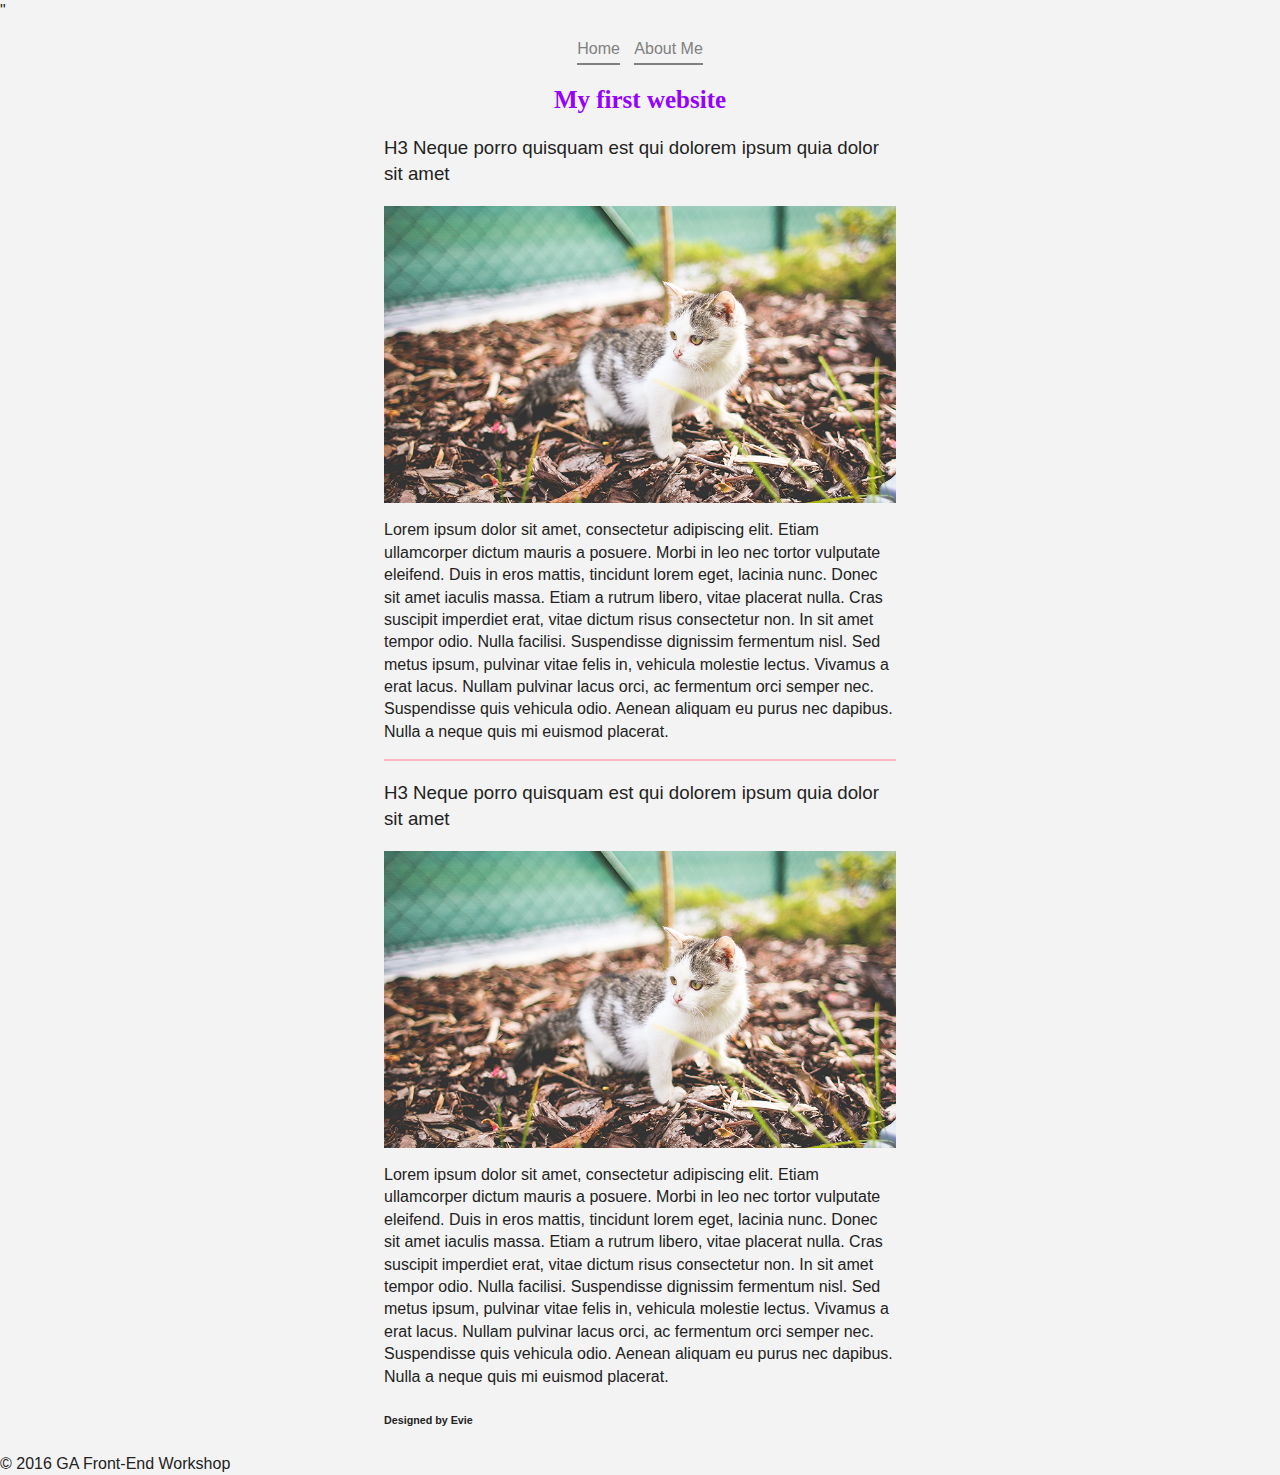
<file: my_first_website/index.html>
<!doctype html>
<html class="no-js" lang="">
    <head>
        <meta charset="utf-8">
        <meta http-equiv="X-UA-Compatible" content="IE=edge,chrome=1">
        <title>My First Website</title>
        <meta name="description" content="">
        <meta name="viewport" content="width=device-width, initial-scale=1">

        <link rel="stylesheet" href="css/normalize.min.css">
        <link rel="stylesheet" href="css/main.css">
        <link href='https://fonts.googleapis.com/css?family=Open+Sans' rel='stylesheet' type='text/css'>"

        <!--[if lt IE 9]>
            <script src="//html5shiv.googlecode.com/svn/trunk/html5.js"></script>
            <script>window.html5 || document.write('<script src="js/vendor/html5shiv.js"><\/script>')</script>
        <![endif]-->
    </head>
    <body>
        <nav>
            <ul>
               <li><a href="index.html">Home</a></li>
                <li><a href="about.html">About Me</a></li>
            </ul>
       </nav>
       <h1>My first website</h1>
       <div>
           <article>
                <h3>H3 Neque porro quisquam est qui dolorem ipsum quia dolor sit amet</h3>
                <div class="img-wrapper">
                 <img src="img/cat.png">
                </div>
                <p>Lorem ipsum dolor sit amet, consectetur adipiscing elit. Etiam ullamcorper dictum mauris a posuere. Morbi in leo nec tortor vulputate eleifend. Duis in eros mattis, tincidunt lorem eget, lacinia nunc. Donec sit amet iaculis massa. Etiam a rutrum libero, vitae placerat nulla. Cras suscipit imperdiet erat, vitae dictum risus consectetur non. In sit amet tempor odio. Nulla facilisi. Suspendisse dignissim fermentum nisl. Sed metus ipsum, pulvinar vitae felis in, vehicula molestie lectus. Vivamus a erat lacus. Nullam pulvinar lacus orci, ac fermentum orci semper nec. Suspendisse quis vehicula odio. Aenean aliquam eu purus nec dapibus. Nulla a neque quis mi euismod placerat.</p>
            </article>
             <article>
                <h3>H3 Neque porro quisquam est qui dolorem ipsum quia dolor sit amet</h3>
                <img src="img/cat.png">
                <p>Lorem ipsum dolor sit amet, consectetur adipiscing elit. Etiam ullamcorper dictum mauris a posuere. Morbi in leo nec tortor vulputate eleifend. Duis in eros mattis, tincidunt lorem eget, lacinia nunc. Donec sit amet iaculis massa. Etiam a rutrum libero, vitae placerat nulla. Cras suscipit imperdiet erat, vitae dictum risus consectetur non. In sit amet tempor odio. Nulla facilisi. Suspendisse dignissim fermentum nisl. Sed metus ipsum, pulvinar vitae felis in, vehicula molestie lectus. Vivamus a erat lacus. Nullam pulvinar lacus orci, ac fermentum orci semper nec. Suspendisse quis vehicula odio. Aenean aliquam eu purus nec dapibus. Nulla a neque quis mi euismod placerat.</p>
                <h6>Designed by Evie</h6>
             </article>
         </div>
        <footer>&copy; 2016 GA Front-End Workshop</footer>
    </body>
</html>
</file>
<file: my_first_website/css/main.css>
/*! HTML5 Boilerplate v5.0 | MIT License | http://h5bp.com/ */

html {
    color: #222;
    font-size: 1em;
    line-height: 1.4;
    background: #f3f3f3;
}

::-moz-selection {
    background: #b3d4fc;
    text-shadow: none;
}

::selection {
    background: #b3d4fc;
    text-shadow: none;
}

hr {
    display: block;
    height: 1px;
    border: 0;
    border-top: 1px solid #ccc;
    margin: 1em 0;
    padding: 0;
}

audio,
canvas,
iframe,
img,
svg,
video {
    vertical-align: middle;
}

fieldset {
    border: 0;
    margin: 0;
    padding: 0;
}

textarea {
    resize: vertical;
}

.browserupgrade {
    margin: 0.2em 0;
    background: #EEE;
    color: #000;
    padding: 0.2em 0;
}


/* ==========================================================================
   Author's custom styles
   ========================================================================== */
body{
  font-family:'lato',sans-serif;
}

h1 {
  color: #9500FF; 
  font-size: 25px;
  text-align: center;
  font-family:'Slabo 27px', Serif;
  }

h3{
  font-family: 'Roboto',sans-serif;
  font-weight:500;
}

li{
    display:inline-block;
    border-bottom: 2px solid gray;
    padding-bottom: 2px;
    margin-right:10px;
    transition:0.5s;
}

li:last-child{
    margin-right:0;
}

li a{
    color:gray;
    text-decoration:none;
    transition:0.5s;

}

li:hover{
    border-bottom: 2px solid darkorange;
}

li:hover a{
    color:darkorange;
}

ul {
    padding-left: 0;
    text-align: center;
}

article {
    width: 40%;
    margin: 0 auto;
    border-bottom: 2px solid lightpink;
}

article:last-child {
    border-bottom: none;
}

article img {
    width: 100%;
    display:block;
    margin:0 auto;
    transition:0.5s;
    filter: linear-gradient(to right, rgba(255,0,0,0), rgba(255,0,0,1)); /* Standard syntax (must be last) */;

}

article img:hover{
    transform:scale(1.1);
}

.img-wrapper{
    width:100%;
    margin: 0 auto;
    overflow:hidden;
}



/* ==========================================================================
   Media Queries
   ========================================================================== */

@media only screen and (min-width: 35em) {

}

@media print,
       (-o-min-device-pixel-ratio: 5/4),
       (-webkit-min-device-pixel-ratio: 1.25),
       (min-resolution: 120dpi) {

}

/* ==========================================================================
   Helper classes
   ========================================================================== */

.hidden {
    display: none !important;
    visibility: hidden;
}

.visuallyhidden {
    border: 0;
    clip: rect(0 0 0 0);
    height: 1px;
    margin: -1px;
    overflow: hidden;
    padding: 0;
    position: absolute;
    width: 1px;
}

.visuallyhidden.focusable:active,
.visuallyhidden.focusable:focus {
    clip: auto;
    height: auto;
    margin: 0;
    overflow: visible;
    position: static;
    width: auto;
}

.invisible {
    visibility: hidden;
}

.clearfix:before,
.clearfix:after {
    content: " ";
    display: table;
}

.clearfix:after {
    clear: both;
}

.clearfix {
    *zoom: 1;
}

/* ==========================================================================
   Print styles
   ========================================================================== */

@media only screen and (max-width: 780px) {
  article {
    width:70%;
  }
}

@media only screen and (max-width:500px){
  li {
    margin-right:20px;
  }
  li a{
    font-size:24px;
  }
}
@media print {
    *,
    *:before,
    *:after {
        background: transparent !important;
        color: #000 !important;
        box-shadow: none !important;
        text-shadow: none !important;
    }

    a,
    a:visited {
        text-decoration: underline;
    }

    a[href]:after {
        content: " (" attr(href) ")";
    }

    abbr[title]:after {
        content: " (" attr(title) ")";
    }

    a[href^="#"]:after,
    a[href^="javascript:"]:after {
        content: "";
    }

    pre,
    blockquote {
        border: 1px solid #999;
        page-break-inside: avoid;
    }

    thead {
        display: table-header-group;
    }

    tr,
    img {
        page-break-inside: avoid;
    }

    img {
        max-width: 100% !important;
    }

    p,
    h2,
    h3 {
        orphans: 3;
        widows: 3;
    }

    h2,
    h3 {
        page-break-after: avoid;
    }
}
</file>
